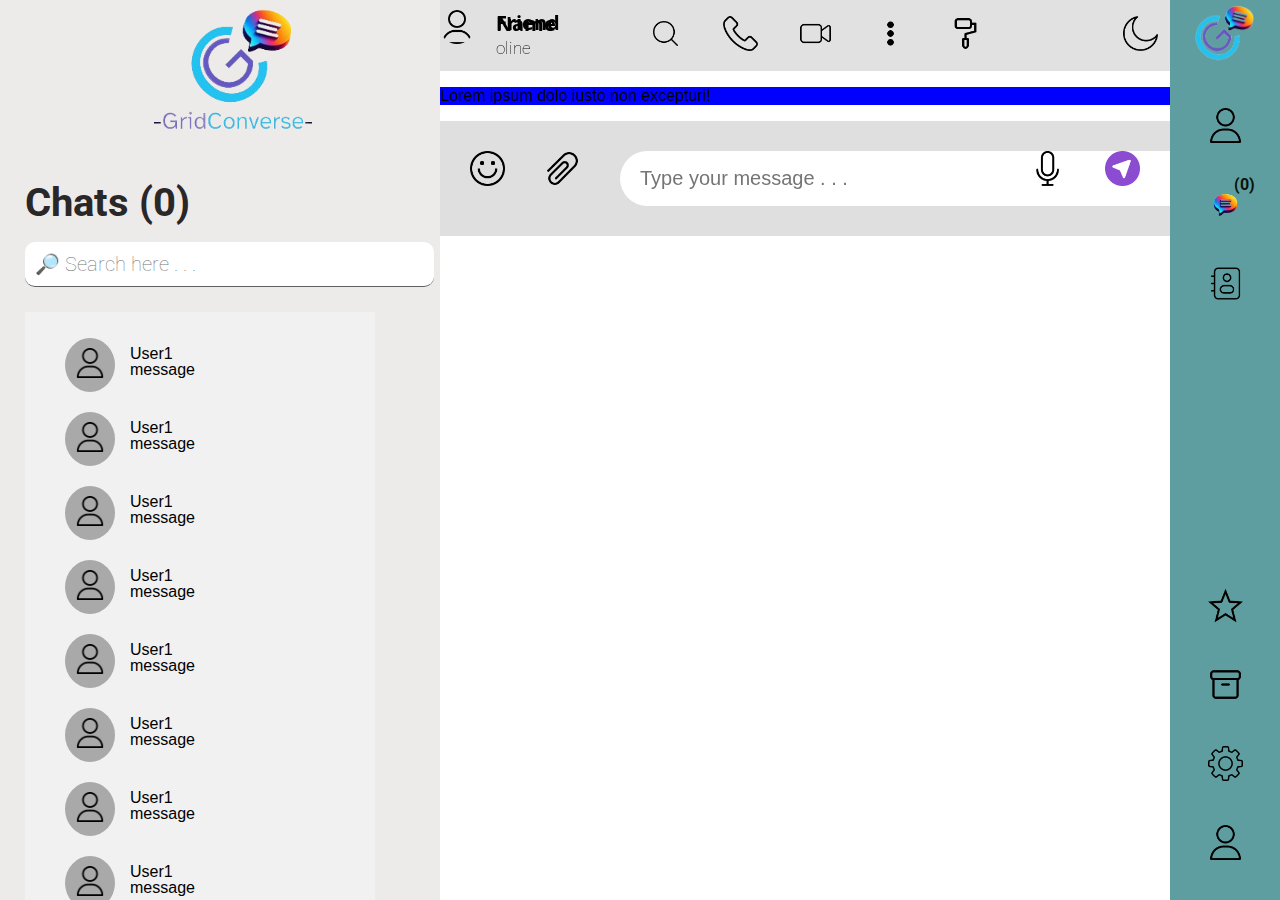
<file: HTML/index.html>
<!DOCTYPE html>
<html lang="en">
<head>
    <meta charset="UTF-8">
    <meta name="viewport" content="width=device-width, initial-scale=1.0">
    <title>GridConverse</title>
    <link rel="stylesheet" href="/CSS/style.css">
    <link rel="preconnect" href="https://fonts.googleapis.com">
    <link rel="preconnect" href="https://fonts.gstatic.com" crossorigin>
    <link href="https://fonts.googleapis.com/css2?family=Roboto:wght@300&display=swap" rel="stylesheet">
    <link href="https://fonts.googleapis.com/css2?family=Open+Sans&display=swap" rel="stylesheet">
</head>
<body>
    <div id="container">
        <aside id="left-side">
            <div class="left-side-items logo-space">
                <img id="logo" src="/Images/logo1.png" alt="logo">
            </div>
            <div class="left-side-items chat-search">
                <h1>Chats (0)</h1>
                <input id="search-friend" type="text" placeholder="&#128270; Search here . . .">
            </div>
            <div class="left-side-items friends-scroll">
                <ul id="friend-lists">
                    <li class="friends">
                        <div class="friends-photos">
                            <img src="/Images/user.png" alt="user photo">
                        </div>
                        <div class="name-message">
                            <p>User1</p>
                            <p>message</p>
                        </div>
                    </li>
                    <li class="friends">
                        <div class="friends-photos">
                            <img src="/Images/user.png" alt="user photo">
                        </div>
                        <div class="name-message">
                            <p>User1</p>
                            <p>message</p>
                        </div>
                    </li>
                    <li class="friends">
                        <div class="friends-photos">
                            <img src="/Images/user.png" alt="user photo">
                        </div>
                        <div class="name-message">
                            <p>User1</p>
                            <p>message</p>
                        </div>
                    </li>
                    <li class="friends">
                        <div class="friends-photos">
                            <img src="/Images/user.png" alt="user photo">
                        </div>
                        <div class="name-message">
                            <p>User1</p>
                            <p>message</p>
                        </div>
                    </li>
                    <li class="friends">
                        <div class="friends-photos">
                            <img src="/Images/user.png" alt="user photo">
                        </div>
                        <div class="name-message">
                            <p>User1</p>
                            <p>message</p>
                        </div>
                    </li>
                    <li class="friends">
                        <div class="friends-photos">
                            <img src="/Images/user.png" alt="user photo">
                        </div>
                        <div class="name-message">
                            <p>User1</p>
                            <p>message</p>
                        </div>
                    </li>
                    <li class="friends">
                        <div class="friends-photos">
                            <img src="/Images/user.png" alt="user photo">
                        </div>
                        <div class="name-message">
                            <p>User1</p>
                            <p>message</p>
                        </div>
                    </li>
                    <li class="friends">
                        <div class="friends-photos">
                            <img src="/Images/user.png" alt="user photo">
                        </div>
                        <div class="name-message">
                            <p>User1</p>
                            <p>message</p>
                        </div>
                    </li>
                    <li class="friends">
                        <div class="friends-photos">
                            <img src="/Images/user.png" alt="user photo">
                        </div>
                        <div class="name-message">
                            <p>User1</p>
                            <p>message</p>
                        </div>
                    </li>
                    <li class="friends">
                        <div class="friends-photos">
                            <img src="/Images/user.png" alt="user photo">
                        </div>
                        <div class="name-message">
                            <p>User1</p>
                            <p>message</p>
                        </div>
                    </li>
                </ul>
            </div>
        </aside>
        <main>
            <header>
                <div id="current-friend">
                    <div id="current-friend-photo">
                        <img src="/Images/user.png" alt="chatting-friend">
                    </div>
                    <div id="name-status">
                        <p id="name">Friend Name</p>
                        <p id="status">oline</p>
                    </div>
                </div>
                <nav>
                    <ul id="nav-items">
                        <li class="nav-lists" id="search-chat">
                            <a href="#"><img title="Search" src="/Images/magnifying-glass.png" alt="Search"></a>
                        </li>
                        <li class="nav-lists" id="call-phone">
                            <a href="#"><img title="Voice call" src="/Images/telephone.png" alt="telephone"></a>
                        </li>
                        <li class="nav-lists" id="video-call">
                            <a href="#"><img title="Video call" src="/Images/cam-recorder.png" alt="cam-recorder"></a>
                        </li>
                        <li class="nav-lists" id="option">
                            <a href="#"><img title="Options" src="/Images/options.png" alt="options"></a>
                        </li>
                        <li class="nav-lists" id="themes">
                            <a href="#"><img title="Themes" src="/Images/themes.png" alt="themes"></a>
                        </li>
                        <li class="nav-lists" id="light-mode">
                            <a href="#"><img title="Light mode" src="/Images/night-mode.png" alt="night-mode"></a>
                        </li>
                    </ul>
                </nav>
            </header>
            <section id="chatting-section">
                <div><p>Lorem ipsum dolo iusto non excepturi!</p></div>
            </section>
            <footer>
                <div id="send-list">
                    <div class="emoji">
                        <a href="#"><img src="/Images/emoji.png" alt="Smiling face emoji icon"></a>
                    </div>
                    <div class="attachment">
                        <a href="#"><img src="/Images/attachment.png" alt="Attachment icon"></a>
                    </div>
                    <div class="text-box">
                        <input type="text" id="type-message" placeholder="Type your message . . .">
                    </div>
                    <div class="mic">
                        <a href="#"><img src="/Images/microphone.png" alt="Microphone icon"></a>
                    </div>
                    <div class="send-bottom">
                        <a href="#"><img src="/Images/send.png" alt="Send icon"></a>
                    </div>
                </div>
            </footer>            
        </main>
        <aside id="right-side">
            <div id="upper-section">
                <div class="right-aside-logo">
                    <img src="/Images/logo2.png" alt="logo">
                </div>
                <div class="right-aside-items1">
                    <ul>
                        <li class="right-side-list">
                            <a href="#"><img src="/Images/user.png" alt="profile-icon"></a>
                        </li>
                        <li class="right-side-list message-box">
                            <a href="#"><img src="/Images/chat-icon.png" alt="message-icon"></a>
                            <div id="unread-message">
                                <p>(0)</p>
                            </div>
                        </li>
                        <li class="right-side-list">
                            <a href="#"><img src="/Images/contact.png" alt="phonebook-icon"></a>
                        </li>
                    </ul>
                </div>
            </div>
            <div id="lower-section">
                <ul>
                    <li class="right-side-list">
                        <a href="#"><img src="/Images/star.png" alt="stared-message-icon"></a>
                    </li>
                    <li class="right-side-list">
                        <a href="#"><img src="/Images/archive.png" alt="archived-chat-icon"></a>
                    </li>
                    <li class="right-side-list">
                        <a href="#"><img src="/Images/settings.png" alt="setting-icon"></a>
                    </li>
                    <li class="right-side-list">
                        <a href="#"><img src="/Images/user.png" alt="user profile"></a>
                    </li>
                </ul>
            </div>
        </aside>
    </div>
</body>
</html>
</file>
<file: CSS/style.css>
/*Removing margin and padding from the view-port 
and setting the default font to Arial */
body{
    margin: 0;
    padding: 0;
    font-family: Arial, Helvetica, sans-serif;
}
/*General page view */
#container{
    display: flex;
    height: 100vh;
    position: relative;
}
/*The left side-bar contain the friends list */
#left-side{
    background-color: rgb(237, 234, 234);
    position: fixed;
    left: 0;
    width: 440px;
    height: 100%;
    display: flex;
    flex-direction: column;
}
.left-side-items{
    margin-left: 25px;
}
.logo-space{
    width: 170px;
    justify-self: center;
    align-self: center;
}
.left-side-items > #logo{
    width: 100%;
}
.left-side-items > h1{
    color: rgb(41, 39, 39);
    font-size: 40px;
    font-family: 'Roboto', sans-serif;
    margin-bottom: 16px;
}
.left-side-items > #search-friend{
    padding: 10px;
    padding-right: 145px;
    font-size: 20px;
    font-weight: lighter;
    font-family: 'Roboto', sans-serif;
    border-radius: 10px;
    border: none;
    border-bottom: 1px solid rgb(97, 95, 95);
}
.chat-search{
    margin-bottom: 25px;
}
.friends-scroll{
    width: 350px;
    background-color: #f1f1f1;
    padding: 0px;
    overflow-y: auto;
    overflow-x: hidden;
}
.friends-scroll::-webkit-scrollbar{
    width: 1vw;
}
.friends-scroll::-webkit-scrollbar-thumb{
    background-color: rgb(208, 208, 208);
    border-radius: 20px;
}
.friends-scroll::-webkit-scrollbar-track{
    background-color: rgb(223, 223, 223);
    border-radius: 20px;
}

.friends-scroll::-webkit-scrollbar-thumb:hover{
    background-color: rgb(177, 173, 173);
    border-radius: 20px;
}
#friend-lists > .friends{
    display: flex;
    list-style: none;
    padding-top: 10px;
    padding-bottom: 10px;
    cursor: pointer;
}
#friend-lists > .friends:hover{
    background-color: rgb(233, 231, 231);
}
#friend-lists > .friends > .friends-photos{
    width: 30px;
    background-color: darkgrey;
    border-radius: 50%;
    padding: 10px;
}
#friend-lists > .friends > .friends-photos > img{
    width: 100%;
}
.friends > .name-message{
    display: inline;
    margin-left: 15px;
    line-height: 0px;
}
/*The main section is the environment set up for live chat */
main{
    background-color: rgb(255, 255, 255);
    position: absolute;
    left: 440px;
    right: 110px;
    height: 100%;
}
header{
    background-color: rgb(225, 225, 225);
    display: flex;
    justify-content: space-around;
    align-items: center;
}
#current-friend{
    display: flex;
}
#current-friend-photo{
    width: 50px;
    border-radius: 50%;
    margin-right: 10px;
}
#current-friend-photo > img{
    width: 100%;
    border-radius: 50%;
}
#name-status{
    display: flex;
    flex-direction: column;
    line-height: 1px;
    /* background-color: rgb(135, 163, 95); */
}
#name-status > #name, #status{
    align-self: flex-start;
    padding: 2px;
    margin: 10px;
    font-size: 20px;
    font-weight: bold;
    font-family: 'Open Sans', sans-serif;
}
#name-status > #status{
    font-size: 17px;
    font-family: 'Roboto', sans-serif;
    font-weight: lighter;
}
nav > #nav-items{
    display: flex;
    justify-content: center;
    align-items: center;
}
.nav-lists{
    list-style: none;
    padding: 0px 20px;
}
.nav-lists > a > img{
    width: 35px;
}
#light-mode{
    margin-left: 100px;
}
/*The right side-bar keep track of the functionality icons */
#right-side{
    background-color: cadetblue;
    position: fixed;
    right: 0;
    width: 110px;
    height: 100%;
    display: flex;
    flex-direction: column;
    justify-content: space-between;
    align-items: center;
}
#upper-section, #lower-section{
    display: flex;
    flex-direction: column;
    justify-content: center;
    align-items: center;
}
#upper-section > .right-aside-logo{
    width: 70px;
}
#upper-section > .right-aside-logo > img{
    width: 100%;
}
.right-aside-items1 > ul, #lower-section > ul{
    display: flex;
    flex-direction: column;
    justify-content: center;
    align-items: center;
}
.right-aside-items1 > ul > .right-side-list, #lower-section > ul > .right-side-list{
    width: 35px;
    list-style: none;
    padding: 20px 0px;
    margin-right: 40px;
}
.right-aside-items1 > ul > .right-side-list > a > img, #lower-section > ul > .right-side-list > a > img{
    width: 100%;
}
.message-box{
    display: flex;
}
.message-box > #unread-message > p{
    font-weight: bold;
    font-family: 'Roboto', sans-serif;
    color: rgb(9, 19, 10);
    position: absolute;
    left: 64px;
    top: 159px;
}
#chatting-section{
    background-color: blue;
}
footer{
    background-color: rgb(223, 223, 223);
    display: flex;
    justify-content: space-evenly;
    align-items: center;
    padding: 10px;
}
footer > #send-list{
    display: grid;
    grid-template-columns: repeat(20, 1fr);
    grid-template-rows: 1fr;
}
#send-list > div{
    width: 35px;
    margin: 20px;
}
#send-list > div > a > img{
    width: 100%;
}
#send-list > div > input{
    display: flex;
    justify-content: center;
    align-items: center;
    padding: 5px 20px;
    width: 650px;
    height: 45px;
}
#send-list > .emoji{
    grid-area: 1/1/2/2;
}
#send-list > .attachment{
    grid-area: 1/2/2/4;
}
#send-list > .text-box{
    grid-area: 1/4/2/18;
    align-items: center;
    & > #type-message{
        font-size: 20px;
        font-weight: lighter;
        border: none;
        border-radius: 50px;
    }
}
#send-list > .mic{
    grid-area: 1/19/2/20;
}
#send-list > .send-bottom{
    grid-area: 1/20/2/21;
}
</file>
